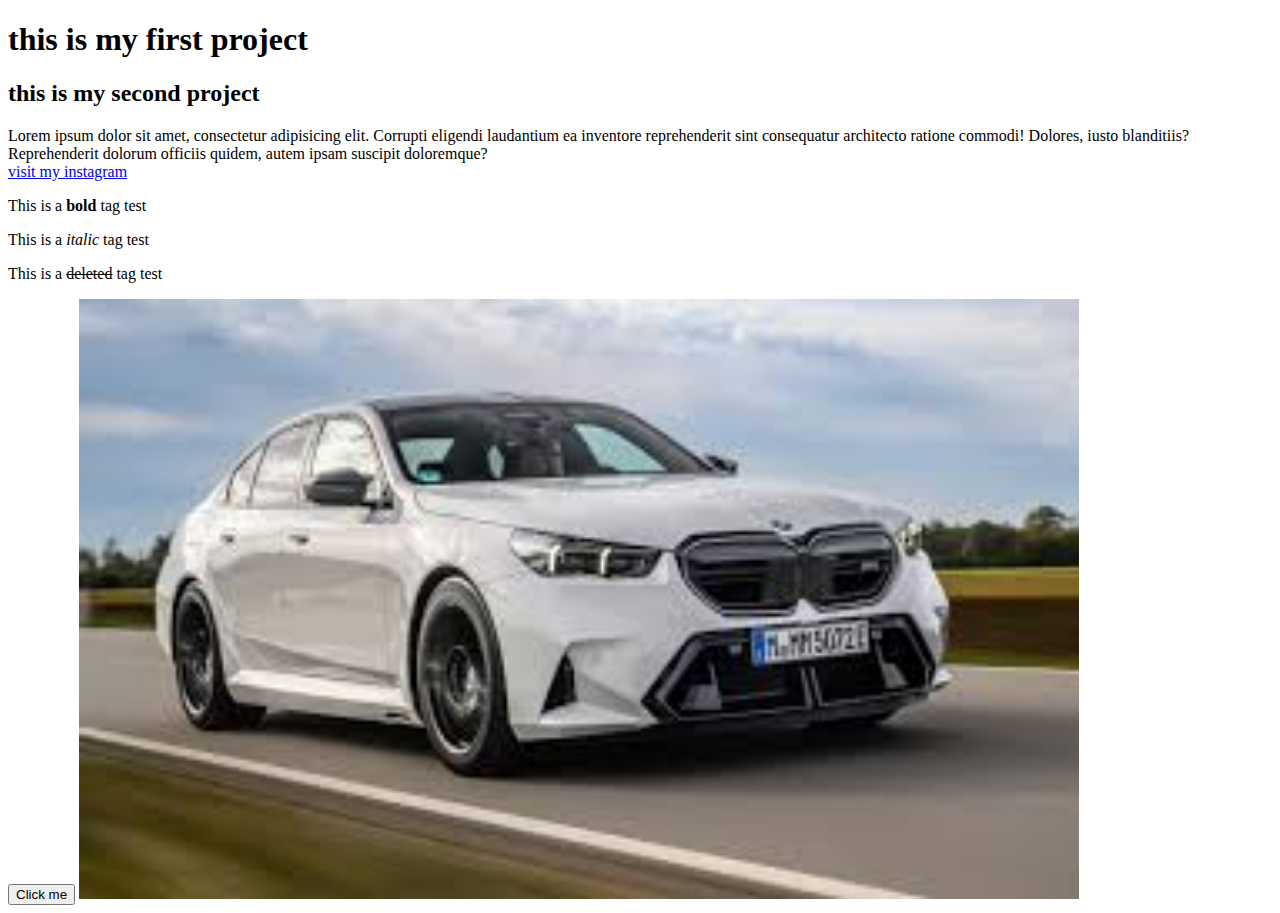
<file: my first project/index.html>
<!DOCTYPE html>
<html lang="en">
<head>
    <meta charset="UTF-8">
    <meta name="viewport" content="width=, initial-scale=1.0">
    <title>Diana</title>
</head>
<body>
    <h1>this is my first project</h1>
    <h2>this is my second project</h2>
    <p1>Lorem ipsum dolor sit amet, consectetur adipisicing elit. Corrupti eligendi laudantium ea inventore reprehenderit sint consequatur architecto ratione commodi! Dolores, iusto blanditiis? Reprehenderit dolorum officiis quidem, autem ipsam suscipit doloremque?</p1>
<br>

<!--This is my instagram link-->
<a href="https://www.instagram.com/?hl=e">visit my instagram</a>
<p>This is a <b>bold</b> tag test</p>
<p>This is a <i>italic</i> tag test</p>
<p>This is a <del>deleted</del> tag test</p>
<!--below is a  button-->
<button>Click me</button>
<img src="download.jpg" alt="my dream car" width="1000" height="600"/> 
    
</body>
</html>
</file>
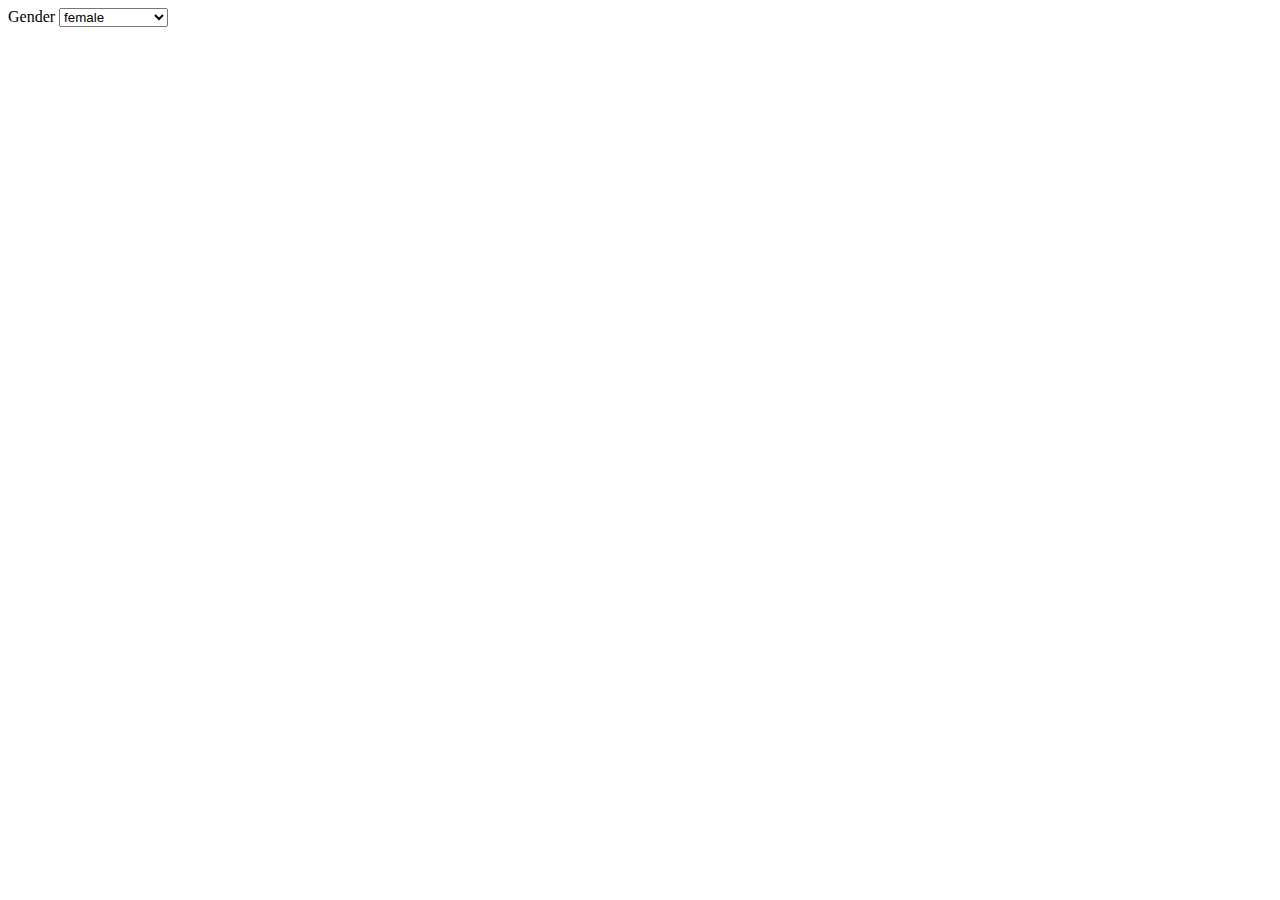
<file: my portfolio/select.html>
<!DOCTYPE html>
<html lang="en">
<head>
    <meta charset="UTF-8">
    <meta name="viewport" content="width=device-width, initial-scale=1.0">
    <title>Document</title>
</head>
<body>
    <label>Gender</label>
    <select name="Gender">
        <option>female</option>
        <option>Male</option>
        <option>Rather not say</option>
    </select>
    
</body>
</html>
</file>
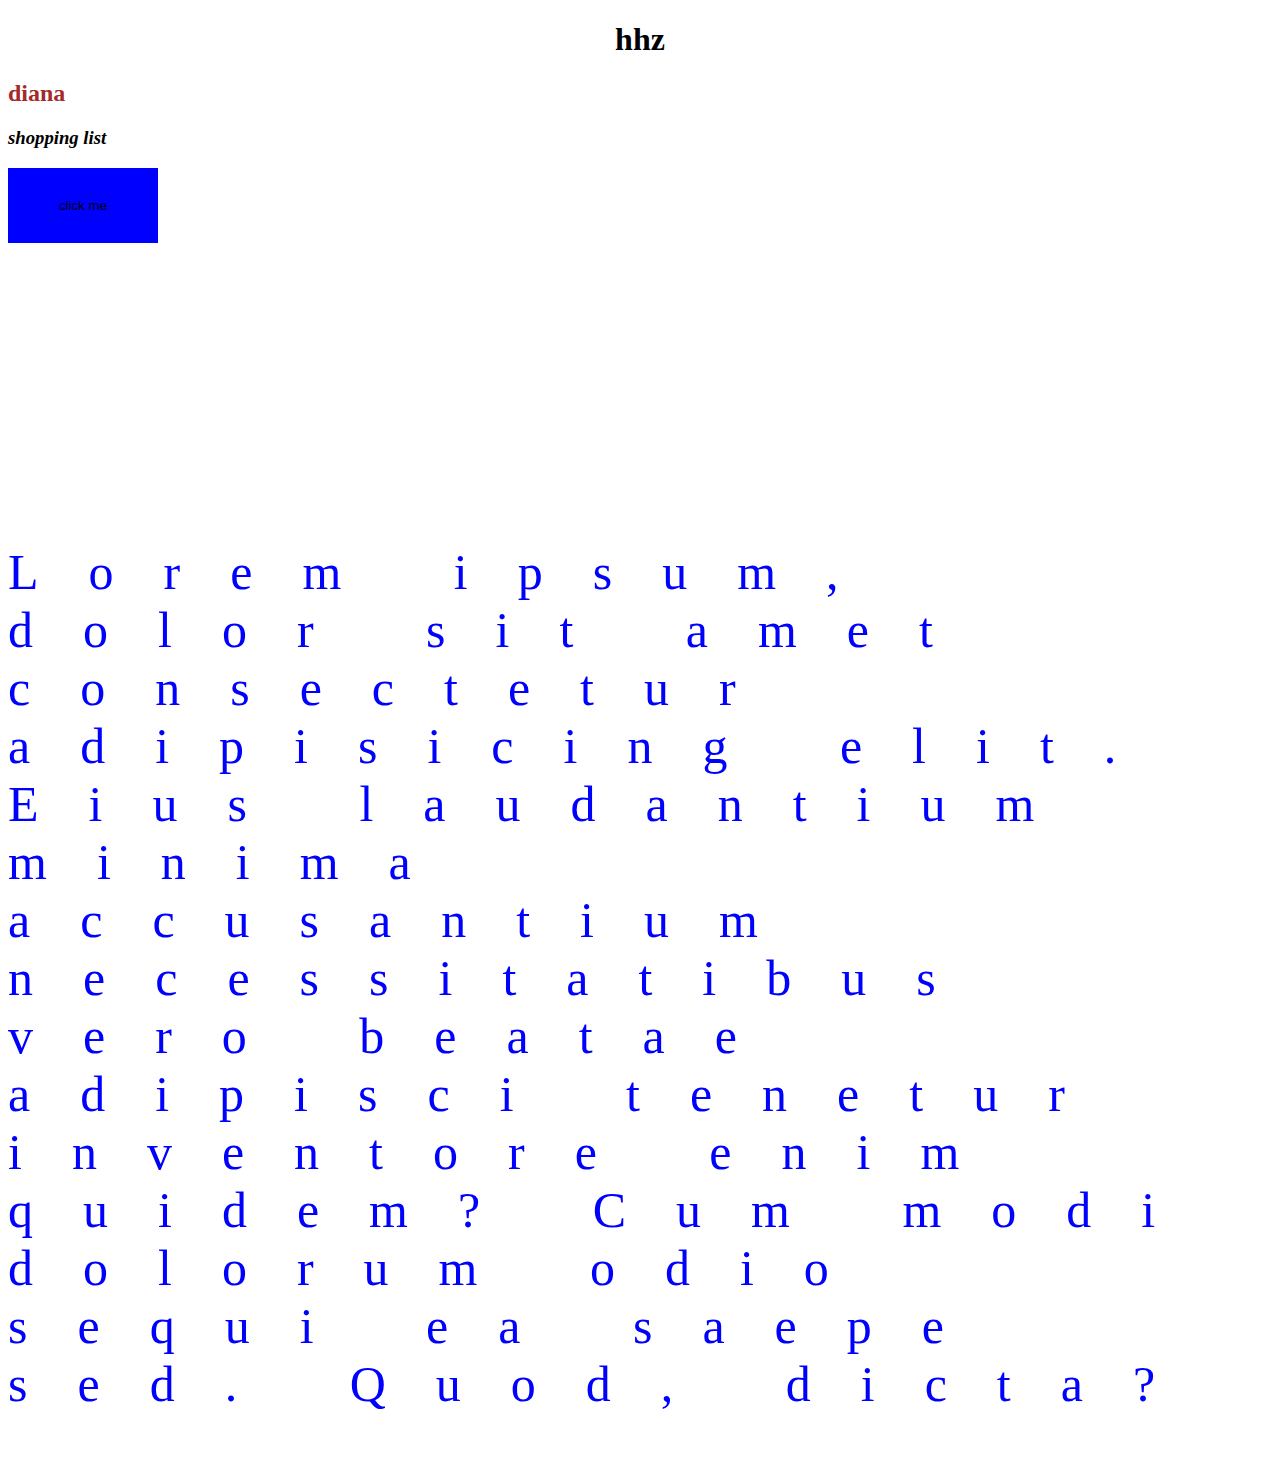
<file: my portfolio/styling.html>
<!DOCTYPE html>
<html lang="en">
<head>
    <meta charset="UTF-8">
    <meta name="viewport" content="width=device-width, initial-scale=1.0">
    <title>Document</title>
    <link rel="stylesheet"href="style.css"/>
        

</head>
<body>
    
        
    <h1>hhz</h1>

    <h2>diana</h2>
    <h3>shopping list</h3>
    <button>click me</button>
    

    <p>Lorem ipsum, dolor sit amet consectetur adipisicing elit. Eius laudantium minima accusantium necessitatibus vero beatae adipisci tenetur inventore enim quidem? Cum modi dolorum odio sequi ea saepe sed. Quod, dicta?</p>
</body>
</html>
</file>
<file: my portfolio/style.css>
h1{
    text-align:center;
}

p{
    font-size: 50px;
    color: blue;
    letter-spacing: 50px;
    margin-top: 300px;
    margin-bottom: 100;
}

h2{
    color: brown;
}
h3{
    font-style:italic
}
button{
    width:150px;
    height:fit fit-content;
    padding-top:30px;
    padding-bottom:30px;
    padding-left:30px;
    padding-right:30px;
    background-color:blue;
    border:none;
    cursor:pointer;
    
}

button:hover{
    background-color: aqua;
}
</file>
